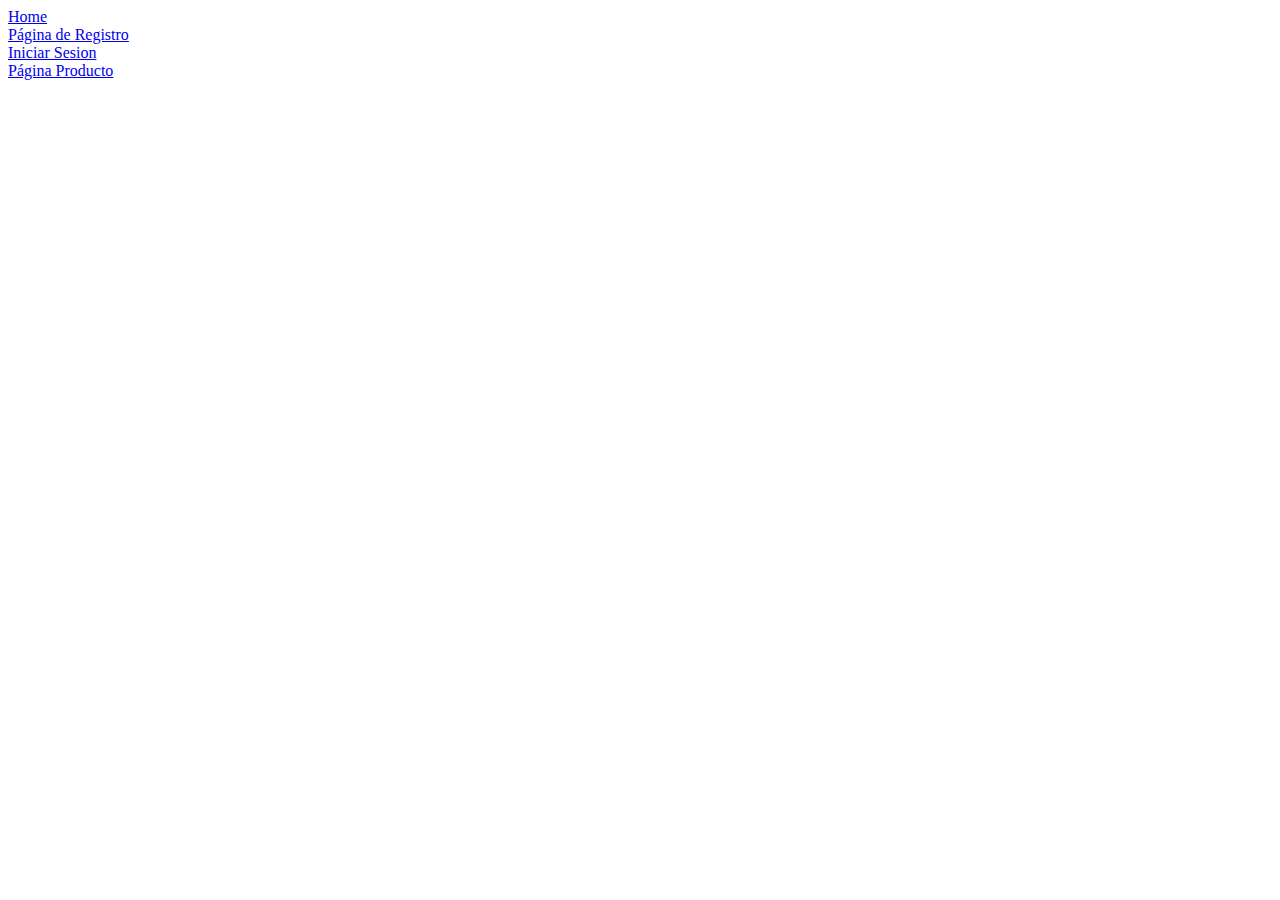
<file: index.html>
<!DOCTYPE html>
<html lang="en">
<head>
    <meta charset="UTF-8">
    <meta http-equiv="X-UA-Compatible" content="IE=edge">
    <meta name="viewport" content="width=device-width, initial-scale=1.0">
    <title>Document</title>
</head>
<body>
    <div>
        <a href="/vistas/home.html">Home</a>
    </div>
    <div>
        <a href="/vistas/register_page.html">Página de Registro</a>
    </div>
    <div>
        <a href="/vistas/iniciar_sesion.html">Iniciar Sesion</a>
    </div>
    <div>
        <a href="/vistas/Pagina_Producto.html">Página Producto</a>
    </div>

    
</body>
</html>
</file>
